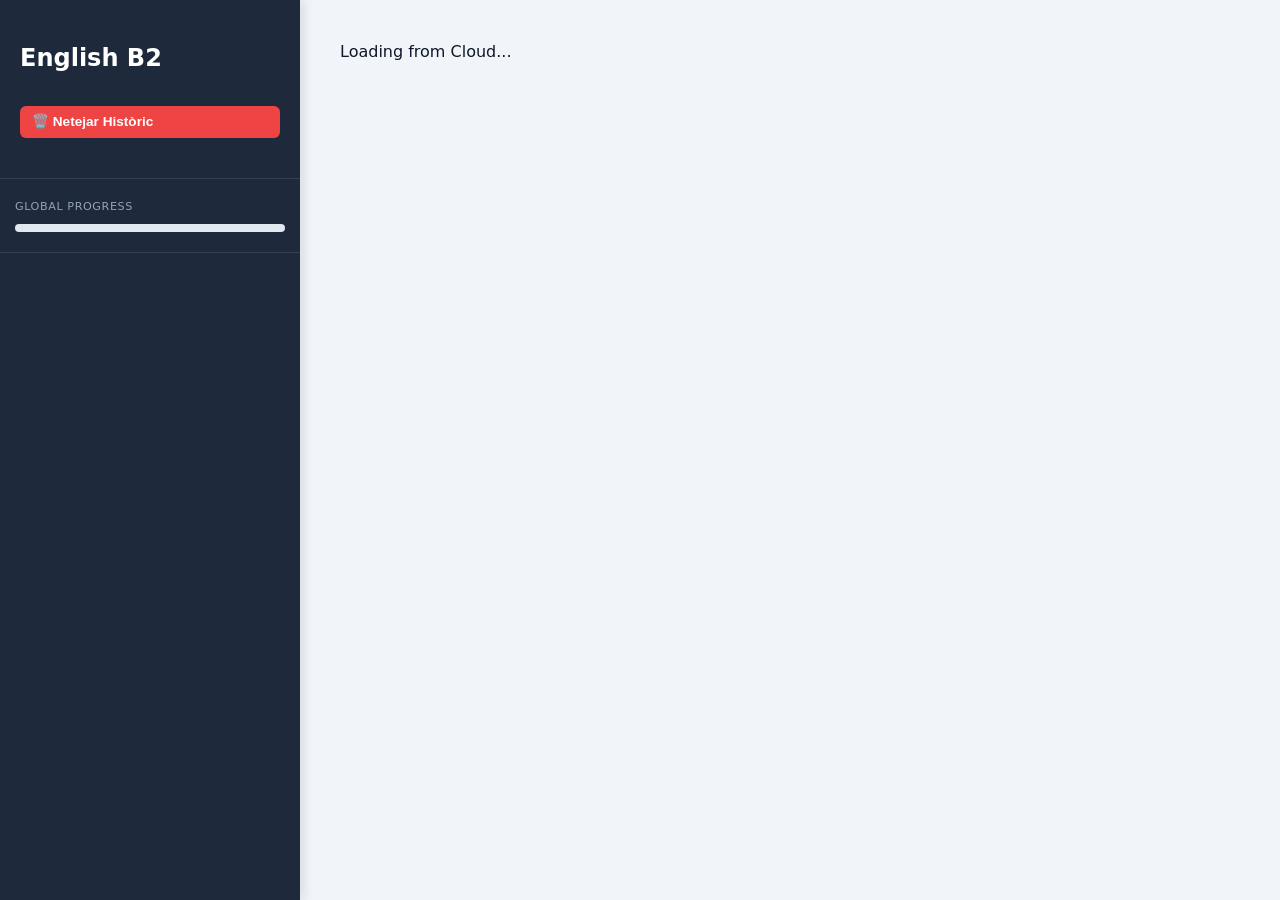
<file: index.html>
<!doctype html>
<html lang="ca">
  <head>
    <meta charset="UTF-8" />
    <meta name="robots" content="noindex, nofollow" />
    <meta
      name="google-site-verification"
      content="RndLljfVENJq0gCIdtLc1hjaRDel83uHflLUKqPbkA4"
    />
    <meta name="viewport" content="width=device-width, initial-scale=1.0" />
    <title>B2 Grammar - Spaced Repetition</title>
    <link rel="stylesheet" href="style.css" />
  </head>
  <body>
    <div class="app-container">
      <aside class="sidebar">
        <div class="sidebar-header">
          <h2 onclick="mostrarBenvinguda()" style="cursor: pointer">
            English B2
          </h2>
          <button class="btn-danger-mini" onclick="reiniciarHistoric()">
            🗑️ Netejar Històric
          </button>
        </div>
        <div class="sidebar-progress">
          <span class="progress-label">GLOBAL PROGRESS</span>
          <div class="progress-bg-mini">
            <div id="sidebar-progress-bar"></div>
          </div>
        </div>

        <div id="menu-unitats" class="menu-scroll"></div>
      </aside>

      <main class="main-content">
        <div id="teoria-container" class="teoria-card hidden">
          <div
            class="teoria-header"
            onclick="toggleTeoria()"
            style="cursor: pointer"
          >
            <div class="teoria-header-info">
              <div class="header-left">
                <span class="theory-badge">Theory & Habits</span>
                <h2 id="teoria-titol"></h2>
              </div>
              <span id="daily-counter" class="daily-badge">
                🔥 Avui: <strong id="count-val">0</strong>
              </span>
            </div>
            <span id="teoria-arrow" class="arrow-icon">▼</span>
          </div>

          <div id="teoria-body" class="teoria-body">
            <p id="teoria-explicacio" class="explicacio-text"></p>

            <div class="teoria-seccio">
              <h3>Grammar Rules</h3>
              <ul id="teoria-regles"></ul>
            </div>

            <div class="teoria-seccio">
              <h3>Examples</h3>
              <div id="teoria-exemples" class="exemples-container"></div>
            </div>

            <div
              id="teoria-habit"
              class="teoria-habit-card"
              style="
                margin-top: 20px;
                padding: 15px;
                background: #fffbeb;
                border-radius: 8px;
                border: 1px dashed #f59e0b;
              "
            >
              <div class="habit-content">
                <strong>💡 Habit Tip:</strong>
                <span id="teoria-habit-text"></span>
              </div>
            </div>
          </div>
        </div>

        <div id="exercicis-container"></div>
      </main>
    </div>

    <script src="script.js"></script>
  </body>
</html>
</file>
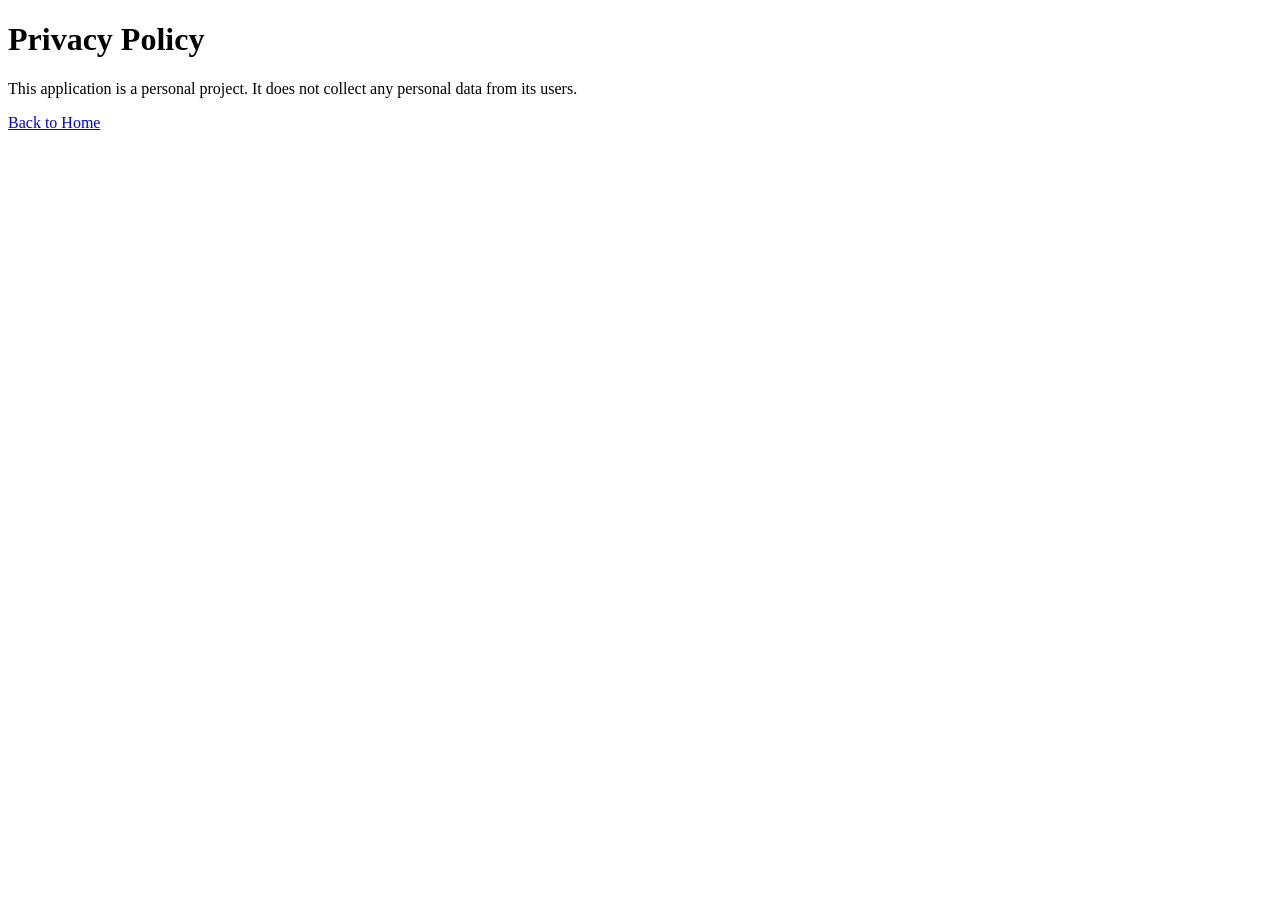
<file: privacy.html>
<!doctype html>
<html>
  <head>
    <title>Privacy Policy</title>
  </head>
  <body>
    <h1>Privacy Policy</h1>
    <p>
      This application is a personal project. It does not collect any personal
      data from its users.
    </p>
    <a href="index.html">Back to Home</a>
  </body>
</html>
</file>
<file: style.css>
/* 1. VARIABLES I CONFIGURACIÓ BASE */
:root {
  --bg: #f1f5f9; /* Gris clar per contrastar amb les targetes blanques */
  --sidebar-bg: #1e293b; /* Blau fosc (Slate 800) per la sidebar */
  --card-bg: #ffffff;
  --primary: #4f46e5; /* Indigo vibrant */
  --primary-hover: #4338ca;
  --text-main: #0f172a; /* Text gairebé negre per màxima llegibilitat */
  --text-muted: #64748b;
  --correct: #10b981;
  --incorrect: #ef4444;
  --shadow:
    0 10px 15px -3px rgba(0, 0, 0, 0.1), 0 4px 6px -2px rgba(0, 0, 0, 0.05);
  --radius: 16px;
}

* {
  box-sizing: border-box;
}

body {
  font-family:
    "Inter",
    system-ui,
    -apple-system,
    sans-serif;
  background-color: var(--bg);
  color: var(--text-main);
  margin: 0;
  line-height: 1.5;
}

/* 2. LAYOUT PRINCIPAL */
.app-container {
  display: flex;
  min-height: 100vh;
}

/* SIDEBAR - Ara amb contrast fosc */
.sidebar {
  width: 300px;
  background: var(--sidebar-bg);
  color: white;
  position: fixed;
  height: 100vh;
  z-index: 1000;
  transition: transform 0.3s ease;
  box-shadow: 4px 0 10px rgba(0, 0, 0, 0.1);
}

.sidebar {
  overflow-y: auto;
  scrollbar-width: thin;
  scrollbar-color: #cbd5e1 transparent;
}

.sidebar.collapsed {
  transform: translateX(-100%);
}

.main-content {
  margin-left: 300px;
  padding: 40px;
  width: calc(100% - 300px);
  transition: all 0.3s ease;
}

.main-content.expanded {
  margin-left: 0;
  width: 100%;
}

/* 3. ELEMENTS DE NAVEGACIÓ -----*/
/* Millora del contenidor de la capçalera de la sidebar */
.sidebar-header {
  padding: 20px;
  display: flex;
  flex-direction: column;
  gap: 10px;
  border-bottom: 1px solid rgba(255, 255, 255, 0.1);
}

/* Estil per al botó de Netejar Històric */
.btn-danger-mini {
  background-color: #ef4444 !important;
  color: white !important;
  padding: 8px 12px;
  border-radius: 6px;
  border: none;
  cursor: pointer;
  font-size: 0.75rem;
  font-weight: bold;
  margin-bottom: 20px;
  display: flex;
  align-items: center;
  gap: 8px;
  width: fit-content;
}

.btn-danger-mini:hover {
  background-color: #dc2626 !important;
  box-shadow: 0 0 10px rgba(239, 68, 68, 0.3);
}

/* Contenidor del grup (Tema) */
.nav-group {
  margin-bottom: 5px;
  border-radius: 8px;
  overflow: hidden;
}

/* Capçalera del tema (Present and Past, etc.) */
.nav-group-header {
  background: #2d3748; /* Gris/blau amb més contrast */
  color: #ffffff;
  padding: 14px 18px;
  margin: 4px 8px;
  border-radius: 8px;
  border: 1px solid #4a5568;
  display: flex;
  justify-content: space-between;
  align-items: center;
  transition: all 0.2s ease;
}

.nav-group-header:hover {
  background: #4a5568;
  border-color: #718096;
}

/* Icona de la fletxa */
.nav-group-header .arrow {
  transition: transform 0.3s;
  font-size: 0.8rem;
}

/* Llista d'unitats (amagada per defecte) */
.nav-units {
  display: none; /* Amagat */
  background: #1a202c; /* Fons més fosc per diferenciar-lo de la capçalera */
  margin: 0 8px;
  border-radius: 0 0 8px 8px;
}

/* Quan el grup està obert */
.nav-group.open .nav-units {
  display: block;
}

.nav-group.open .arrow {
  transform: rotate(180deg);
}

/* Estil per a la Unitat individual */
.nav-unit-item {
  color: #cbd5e0;
  padding: 12px 20px;
  border-left: 2px solid transparent;
  transition: all 0.2s;
  font-size: 0.9rem;
  cursor: pointer;
  border-bottom: 1px solid #f8fafc;
}

.nav-unit-item:hover {
  color: #6366f1; /* Color lila de la teva app */
  background: #2d3748;
  border-left: 2px solid #6366f1;
}

/*------------------------- Barra de Progrés Lateral ---------------------*/
.sidebar-progress {
  padding: 20px 15px;
  background: #1e293b; /* Blau fosc per contrastar amb el fons de la sidebar */
  border-bottom: 1px solid #334155;
  margin-bottom: 10px;
}

.progress-label {
  color: #94a3b8; /* Gris clar per al text sobre fosc */
  font-size: 0.7rem;
  letter-spacing: 0.05em;
  text-transform: uppercase;
  margin-bottom: 8px;
  display: block;
}

.progress-bg-mini {
  background: #e2e8f0;
  height: 8px;
  border-radius: 10px;
  overflow: hidden;
}

#sidebar-progress-bar {
  height: 100%;
  background: linear-gradient(90deg, #6366f1, #a855f7);
  width: 0%; /* Es mourà amb JS */
  transition: width 0.5s ease-in-out;
}

.status-dot {
  width: 10px;
  height: 10px;
  border-radius: 50%;
  display: inline-block;
  margin-right: 12px;
  flex-shrink: 0; /* Evita que s'aixafi */
}
.status-empty {
  background-color: #64748b;
} /* Gris */
.status-started {
  background-color: #fbbf24;
} /* Groc */
.status-completed {
  background-color: #10b981;
} /* Verd */

.nav-unit-item {
  display: flex;
  align-items: center;
  padding: 10px 15px;
  text-decoration: none;
}

.menu-unitat {
  display: flex;
  align-items: center;
  padding: 10px 15px;
  border-radius: 8px;
  margin-bottom: 4px;
  transition: all 0.2s;
  font-size: 0.9rem;
}

.menu-unitat:hover {
  background: rgba(255, 255, 255, 0.05);
}

/* Menú Lateral: Títols de Temes (Issues) */
.sidebar h3 {
  font-size: 0.75rem; /* Mida petita estil 'Global Progress' */
  font-weight: 600;
  text-transform: uppercase;
  letter-spacing: 0.05em;
  color: #64748b; /* Color gris suau */
  margin: 20px 10px 8px 10px;
}

/* Ajust dels botons de les Unitats */
.sidebar button,
.sidebar .unitat-link {
  font-size: 0.85rem; /* Mida més petita i llegible */
  padding: 6px 10px;
  line-height: 1.2;
}

/* Botons de les Unitats */
.sidebar button,
.sidebar .unitat-link {
  font-size: 0.85rem;
  color: #334155;
  padding: 8px 12px;
  border-radius: 6px;
  transition: all 0.2s ease;
  width: 100%;
  text-align: left;
  border: none;
  background: transparent;
  cursor: pointer;
}

/* Personalització per a Chrome, Safari i Edge (Webkit) */
.sidebar::-webkit-scrollbar {
  width: 4px; /* Barra molt fina de 4 píxels */
}

.sidebar::-webkit-scrollbar-track {
  background: transparent; /* Fons de la barra invisible */
}

.sidebar::-webkit-scrollbar-thumb {
  background-color: #cbd5e1; /* Color de la part que es mou */
  border-radius: 10px; /* Extrems arrodonits */
}

.sidebar::-webkit-scrollbar-thumb:hover {
  background-color: #94a3b8; /* Color una mica més fosc en passar el ratolí */
}

/* Unitat seleccionada */
.sidebar button.active {
  background-color: #f0fdfa; /* Un fons turquesa molt suau */
  color: #0d9488; /* Text turquesa fosc */
  font-weight: 600;
  border-left: 3px solid #2dd4bf; /* Barretta lateral de color accent */
}

/* 4. PANTALLA DE BENVINGUDA */
.welcome-screen {
  max-width: 900px;
  margin: 0 auto;
  text-align: center;
  padding-top: 40px;
}

.welcome-cards-container {
  display: grid;
  grid-template-columns: repeat(auto-fit, minmax(300px, 1fr));
  gap: 24px;
  margin-top: 48px;
}

.welcome-card-action {
  background: var(--card-bg);
  padding: 40px;
  border-radius: var(--radius);
  box-shadow: var(--shadow);
  border: 1px solid #e2e8f0;
  transition: transform 0.2s;
}

.welcome-card-action:hover {
  transform: translateY(-5px);
}

/* 5. TARGETES D'EXERCICIS */
.exercici-card {
  background: var(--card-bg);
  border-radius: var(--radius);
  box-shadow: var(--shadow);
  border: 1px solid #e2e8f0;
  margin-bottom: 32px;
  overflow: hidden;
}

.card-header {
  padding: 24px;
  background: #f8fafc;
  border-bottom: 1px solid #e2e8f0;
}

.instruccions {
  display: inline-block;
  background: var(--primary-light);
  color: var(--primary);
  padding: 6px 12px;
  border-radius: 8px;
  font-size: 0.9rem;
  font-weight: 500;
  margin-top: 10px;
}

.card-body {
  padding: 24px;
}

/* 1. Preparem la targeta per tenir dues columnes */
.card-body-flex {
  display: flex;
  gap: 20px;
  align-items: flex-start;
  padding: 20px;
}

/* 2. L'exercici (esquerra) */
.exercici-main {
  flex: 2; /* Ocupa més espai */
  min-width: 0;
}

/* 6. INPUTS I PREGUNTES */
.pregunta-row {
  margin-bottom: 16px;
  padding: 12px;
  background: #fdfdfd;
  border-radius: 10px;
  border-left: 3px solid transparent;
}

.ex-input {
  font-family:
    "Comic Sans MS", "cursive", sans-serif; /* Simula escriptura a mà */
  color: #1e40af; /* Blau bolígraf */
}

.ex-input:focus {
  border-color: var(--primary) !important;
  outline: none;
}

.ex-input.correct {
  border-color: var(--correct) !important;
  background: #ecfdf5 !important;
}

.ex-input.incorrect {
  border-color: var(--incorrect) !important;
  background: #fef2f2 !important;
}

/* Estil per al box de nota compacte (CORREGIT) */
.note-edit-box {
  /* ELIMINEM: position: absolute, right i top */
  width: 250px;
  flex-shrink: 0; /* Important: evita que la nota s'encongeixi massa */
  background: #fffbeb;
  border: 1px solid #fde68a;
  box-shadow: 0 4px 12px rgba(0, 0, 0, 0.08);
  padding: 15px;
  z-index: 10;
  border-radius: 12px;
  margin-left: 10px; /* Separació respecte a l'exercici */
}

.note-edit-box textarea {
  width: 100%;
  height: 80px;
  font-size: 0.85rem;
  border: 1px solid #fcd34d;
  border-radius: 6px;
  margin-bottom: 8px;
  padding: 8px;
  resize: vertical; /* Permet que l'usuari l'estiri cap avall */
}

/* Input que s'adapta al contingut */
.ex-input.auto-grow {
  min-width: 3ch;
  max-width: 100%;
  padding: 2px 4px;
  height: auto;
  display: inline-block;
  vertical-align: middle;
}

/* Reducció d'espais generals */
.exercici-card {
  padding: 12px !important;
  margin-bottom: 15px !important;
}

.hidden {
  display: none !important;
}

.sol-hint {
  color: var(--incorrect);
  font-weight: bold;
  margin-left: 8px;
  font-size: 0.9rem;
}

/* 7. BOTONS */
.btn-validar-exercici {
  background: var(--primary);
  color: white;
  border: none;
  padding: 14px 28px;
  border-radius: 12px;
  font-weight: 700;
  cursor: pointer;
  transition: background 0.2s;
}

.btn-validar-exercici:hover {
  background: var(--primary-hover);
}

.btn-help-mini {
  background: white;
  border: 1px solid #e2e8f0;
  padding: 8px 16px;
  border-radius: 20px;
  cursor: pointer;
  font-weight: 500;
}

/* 8. TEORIA */
.teoria-card {
  position: sticky;
  top: 10px; /* Es queda fixada a 10px del sostre en fer scroll */
  z-index: 999;
  background: white;
  border-radius: 12px;
  border: 2px solid var(--primary); /* Vora lila */
  box-shadow: 0 8px 25px rgba(0, 0, 0, 0.15);
  margin-bottom: 25px;
  overflow: hidden;
  transition: all 0.3s ease;
}

.teoria-header {
  display: flex;
  justify-content: space-between;
  align-items: center;
  padding: 15px 20px;
  background: var(--primary); /* Fons lila fort */
  color: white !important;
}

.teoria-header h2 {
  color: white !important;
  font-size: 1.1rem;
  margin: 0;
}

.theory-badge {
  background: rgba(255, 255, 255, 0.2);
  padding: 3px 10px;
  border-radius: 5px;
  font-size: 0.75rem;
  font-weight: bold;
  text-transform: uppercase;
  margin-right: 12px;
}

.daily-badge {
  background: #fffae6;
  color: #d9480f;
  padding: 4px 12px;
  border-radius: 20px;
  font-size: 0.85rem;
  font-weight: bold;
  border: 1px solid #ffe8cc;
}

/* Cos de la teoria (amagat per defecte) */
.teoria-body {
  max-height: 0; /* Tancat per defecte */
  overflow: hidden;
  transition: max-height 0.5s cubic-bezier(0, 1, 0, 1);
  background: #f8fafc;
}

/* Estil per als ítems d'exemple que crea el JS */
.exemple-item {
  background-color: #f1f5f9;
  border-left: 4px solid #6366f1;
  padding: 10px;
  margin-bottom: 8px;
  border-radius: 4px;
  font-style: italic;
  font-size: 0.95rem;
}

.teoria-body.open {
  max-height: 2000px; /* Permet que s'obri totalment */
  padding: 20px;
  border-top: 1px solid #e2e8f0;
  transition: max-height 0.5s ease-in-out;
}

/* Estil per a la caixa de l'hàbit */
.teoria-habit-card {
  background-color: #fffbeb;
  border: 1px solid #fde68a;
  padding: 15px;
  border-radius: 8px;
  margin-top: 15px;
  color: #92400e;
}

.teoria-seccio h3 {
  margin-top: 20px;
  margin-bottom: 10px;
  color: #4338ca;
  font-size: 1.1rem;
  border-bottom: 1px solid #e2e8f0;
  padding-bottom: 5px;
}

.arrow-icon {
  transition: transform 0.3s ease;
  font-size: 1.2rem;
}

.hidden {
  display: none !important;
}

/* 9. RESPONSIVE */
@media (max-width: 768px) {
  .sidebar {
    width: 100%;
    transform: translateX(-100%);
  }
  .main-content {
    margin-left: 0;
    width: 100%;
    padding: 20px;
  }
}

/* Classes per als puntets de la barra lateral */
.status-dot {
  width: 10px;
  height: 10px;
  border-radius: 50%;
  display: inline-block;
  margin-right: 12px;
  flex-shrink: 0;
}

.status-empty {
  background-color: #94a3b8;
} /* Gris: No tocat */
.status-started {
  background-color: #f59e0b;
} /* Groc: Començat */
.status-completed {
  background-color: #10b981;
} /* Verd: Acabat */

/* Assegura que el text no es desquadri */
.nav-unit-item {
  display: flex;
  align-items: center;
  justify-content: flex-start;
  padding: 8px 15px;
  width: 100%;
}

.locked-input {
  cursor: help;
  border-bottom: 1px dashed #059669 !important;
}

.locked-input:hover {
  background-color: #f0fdf4 !important;
}

/* Evitem que el bloqueig afecti a la caixa de notes */
.note-edit-box {
  z-index: 20;
  pointer-events: auto;
}

.hidden {
  display: none;
}
.training-tema-group:hover {
  border-color: #6366f1;
}
.training-tema-group div:first-child:hover {
  background: #e2e8f0 !important;
}

.feedback-sol {
  animation: fadeIn 0.4s ease-in-out;
}
@keyframes fadeIn {
  from {
    opacity: 0;
    transform: translateX(-5px);
  }
  to {
    opacity: 1;
    transform: translateX(0);
  }
}

/* 1. Treure marges excessius que genera l'editor Quill */
#teoria-container p {
  margin-bottom: 8px; /* Ajusta l'espai entre paràgrafs al teu gust */
  margin-top: 0;
}

/* 2. Controlar les llistes (els punts de les regles) */
#teoria-container ul,
#teoria-container ol {
  padding-left: 20px; /* Perquè els punts no surtin fora de la caixa */
  margin: 10px 0;
}

#teoria-container li {
  margin-bottom: 5px; /* Espai entre cada punt de la llista */
}

/* 3. Evitar que surtin punts si no vols llistes */
/* Si l'editor posa punts i no els vols, pots usar: list-style-type: none; */
</file>
